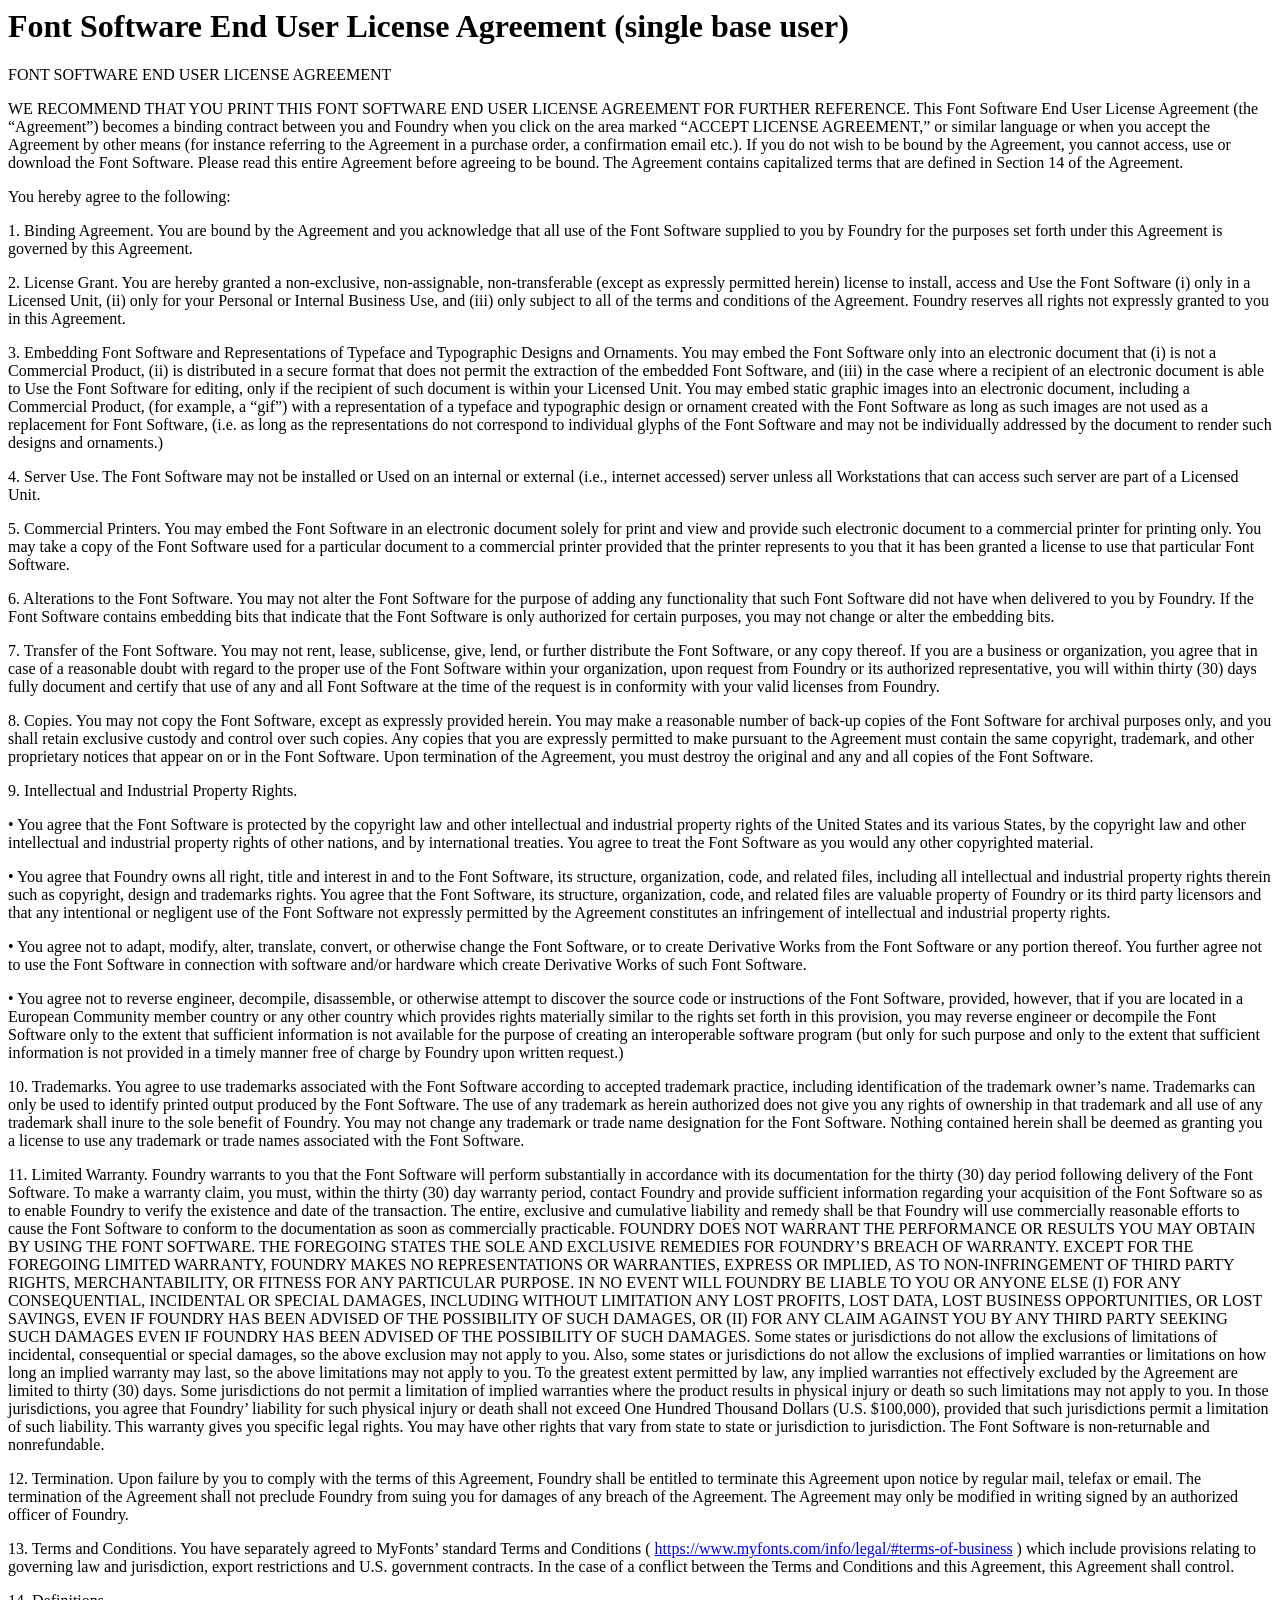
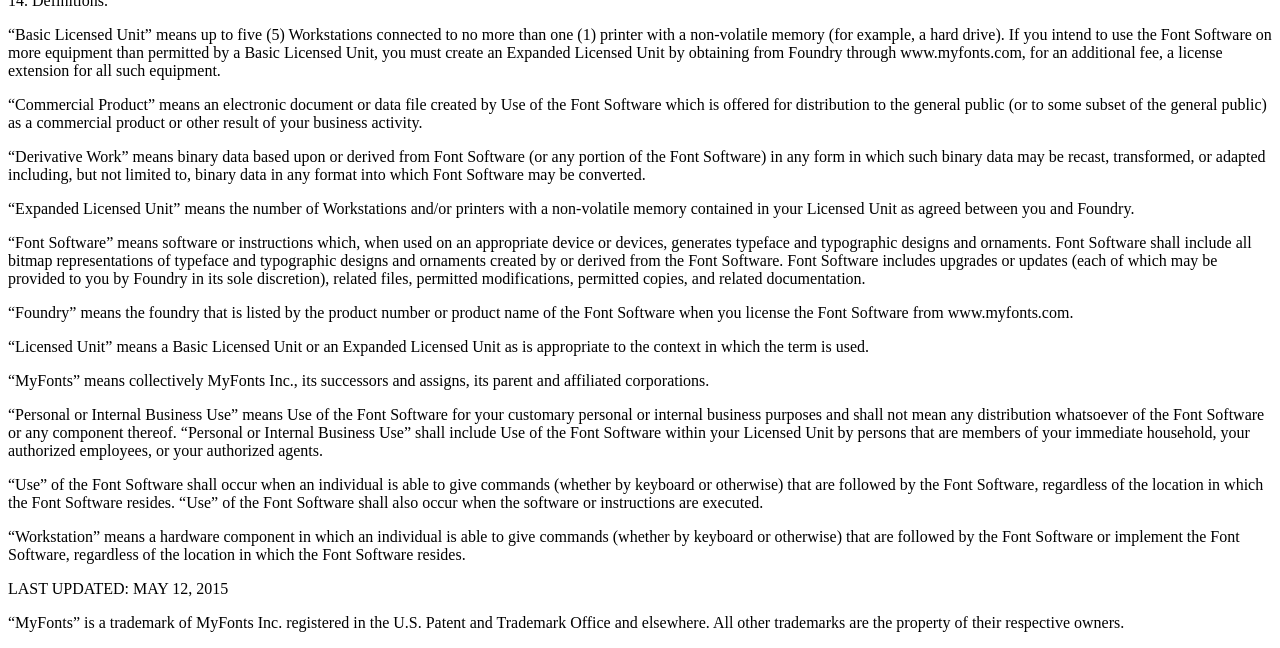
<file: fonts/KyivType/Licenses/Font Software End User License Agreement (single base user).html>
<html><head>
<title>Font Software End User License Agreement (single base user)</title><meta http-equiv='Content-Type' content='text/html; charset=utf-8'>
</head>
<body>
<h1>Font Software End User License Agreement (single base user)</h1><p>FONT SOFTWARE END USER LICENSE AGREEMENT</p>
<p>WE RECOMMEND THAT YOU PRINT THIS FONT SOFTWARE END USER LICENSE AGREEMENT FOR FURTHER REFERENCE.  This Font Software End User License Agreement (the “Agreement”) becomes a binding contract between you and Foundry when you click on the area marked “ACCEPT LICENSE AGREEMENT,” or similar language or when you accept the Agreement by other means (for instance referring to the Agreement in a purchase order, a confirmation email etc.).  If you do not wish to be bound by the Agreement, you cannot access, use or download the Font Software. Please read this entire Agreement before agreeing to be bound. The Agreement contains capitalized terms that are defined in Section 14 of the Agreement.</p>
<p>You hereby agree to the following: </p>
<p>1.	Binding Agreement. You are bound by the Agreement and you acknowledge that all use of the Font Software supplied to you by Foundry for the purposes set forth under this Agreement is governed by this Agreement.</p>
<p>2.	License Grant.  You are hereby granted a non-exclusive, non-assignable, non-transferable (except as expressly permitted herein) license to install, access and Use the Font Software (i) only in a Licensed Unit, (ii) only for your Personal or Internal Business Use, and (iii) only subject to all of the terms and conditions of the Agreement. Foundry reserves all rights not expressly granted to you in this Agreement.</p>
<p>3.	Embedding Font Software and Representations of Typeface and Typographic Designs and Ornaments.  You may embed the Font Software only into an electronic document that (i) is not a Commercial Product, (ii) is distributed in a secure format that does not permit the extraction of the embedded Font Software, and (iii) in the case where a recipient of an electronic document is able to Use the Font Software for editing, only if the recipient of such document is within your Licensed Unit. You may embed static graphic images into an electronic document, including a Commercial Product, (for example, a “gif”) with a representation of a typeface and typographic design or ornament created with the Font Software as long as such images are not used as a replacement for Font Software, (i.e. as long as the representations do not correspond to individual glyphs of the Font Software and may not be individually addressed by the document to render such designs and ornaments.)</p>
<p>4.	Server Use.  The Font Software may not be installed or Used on an internal or external (i.e., internet accessed) server unless all Workstations that can access such server are part of a Licensed Unit.  </p>
<p>5.	Commercial Printers.  You may embed the Font Software in an electronic document solely for print and view and provide such electronic document to a commercial printer for printing only.  You may take a copy of the Font Software used for a particular document to a commercial printer provided that the printer represents to you that it has been granted a license to use that particular Font Software.</p>
<p>6.	Alterations to the Font Software. You may not alter the Font Software for the purpose of adding any functionality that such Font Software did not have when delivered to you by Foundry. If the Font Software contains embedding bits that indicate that the Font Software is only authorized for certain purposes, you may not change or alter the embedding bits. </p>
<p>7.	Transfer of the Font Software. You may not rent, lease, sublicense, give, lend, or further distribute the Font Software, or any copy thereof. If you are a business or organization, you agree that in case of a reasonable doubt with regard to the proper use of the Font Software within your organization, upon request from Foundry or its authorized representative, you will within thirty (30) days fully document and certify that use of any and all Font Software at the time of the request is in conformity with your valid licenses from Foundry. </p>
<p>8.	Copies. You may not copy the Font Software, except as expressly provided herein. You may make a reasonable number of back-up copies of the Font Software for archival purposes only, and you shall retain exclusive custody and control over such copies. Any copies that you are expressly permitted to make pursuant to the Agreement must contain the same copyright, trademark, and other proprietary notices that appear on or in the Font Software. Upon termination of the Agreement, you must destroy the original and any and all copies of the Font Software. </p>
<p>9.	Intellectual and Industrial Property Rights. </p>
<p>•	You agree that the Font Software is protected by the copyright law and other intellectual and industrial property rights of the United States and its various States, by the copyright law and other intellectual and industrial property rights of other nations, and by international treaties. You agree to treat the Font Software as you would any other copyrighted material.</p>
<p>•	You agree that Foundry owns all right, title and interest in and to the Font Software, its structure, organization, code, and related files, including all intellectual and industrial property rights therein such as copyright, design and trademarks rights. You agree that the Font Software, its structure, organization, code, and related files are valuable property of Foundry or its third party licensors and that any intentional or negligent use of the Font Software not expressly permitted by the Agreement constitutes an infringement of intellectual and industrial property rights.</p>
<p>•	You agree not to adapt, modify, alter, translate, convert, or otherwise change the Font Software, or to create Derivative Works from the Font Software or any portion thereof. You further agree not to use the Font Software in connection with software and/or hardware which create Derivative Works of such Font Software.</p>
<p>•	You agree not to reverse engineer, decompile, disassemble, or otherwise attempt to discover the source code or instructions of the Font Software, provided, however, that if you are located in a European Community member country or any other country which provides rights materially similar to the rights set forth in this provision, you may reverse engineer or decompile the Font Software only to the extent that sufficient information is not available for the purpose of creating an interoperable software program (but only for such purpose and only to the extent that sufficient information is not provided in a timely manner free of charge by Foundry upon written request.) </p>
<p>10.	Trademarks. You agree to use trademarks associated with the Font Software according to accepted trademark practice, including identification of the trademark owner’s name. Trademarks can only be used to identify printed output produced by the Font Software. The use of any trademark as herein authorized does not give you any rights of ownership in that trademark and all use of any trademark shall inure to the sole benefit of Foundry. You may not change any trademark or trade name designation for the Font Software. Nothing contained herein shall be deemed as granting you a license to use any trademark or trade names associated with the Font Software. </p>
<p>11.	Limited Warranty. Foundry warrants to you that the Font Software will perform substantially in accordance with its documentation for the thirty (30) day period following delivery of the Font Software. To make a warranty claim, you must, within the thirty (30) day warranty period, contact Foundry and provide sufficient information regarding your acquisition of the Font Software so as to enable Foundry to verify the existence and date of the transaction. The entire, exclusive and cumulative liability and remedy shall be that Foundry will use commercially reasonable efforts to cause the Font Software to conform to the documentation as soon as commercially practicable.  FOUNDRY DOES NOT WARRANT THE PERFORMANCE OR RESULTS YOU MAY OBTAIN BY USING THE FONT SOFTWARE. THE FOREGOING STATES THE SOLE AND EXCLUSIVE REMEDIES FOR FOUNDRY’S BREACH OF WARRANTY. EXCEPT FOR THE FOREGOING LIMITED WARRANTY, FOUNDRY MAKES NO REPRESENTATIONS OR WARRANTIES, EXPRESS OR IMPLIED, AS TO NON-INFRINGEMENT OF THIRD PARTY RIGHTS, MERCHANTABILITY, OR FITNESS FOR ANY PARTICULAR PURPOSE. IN NO EVENT WILL FOUNDRY BE LIABLE TO YOU OR ANYONE ELSE (I) FOR ANY CONSEQUENTIAL, INCIDENTAL OR SPECIAL DAMAGES, INCLUDING WITHOUT LIMITATION ANY LOST PROFITS, LOST DATA, LOST BUSINESS OPPORTUNITIES, OR LOST SAVINGS, EVEN IF FOUNDRY HAS BEEN ADVISED OF THE POSSIBILITY OF SUCH DAMAGES, OR (II) FOR ANY CLAIM AGAINST YOU BY ANY THIRD PARTY SEEKING SUCH DAMAGES EVEN IF FOUNDRY HAS BEEN ADVISED OF THE POSSIBILITY OF SUCH DAMAGES. Some states or jurisdictions do not allow the exclusions of limitations of incidental, consequential or special damages, so the above exclusion may not apply to you. Also, some states or jurisdictions do not allow the exclusions of implied warranties or limitations on how long an implied warranty may last, so the above limitations may not apply to you. To the greatest extent permitted by law, any implied warranties not effectively excluded by the Agreement are limited to thirty (30) days. Some jurisdictions do not permit a limitation of implied warranties where the product results in physical injury or death so such limitations may not apply to you. In those jurisdictions, you agree that Foundry’ liability for such physical injury or death shall not exceed One Hundred Thousand Dollars (U.S. $100,000), provided that such jurisdictions permit a limitation of such liability. This warranty gives you specific legal rights. You may have other rights that vary from state to state or jurisdiction to jurisdiction. The Font Software is non-returnable and nonrefundable. </p>
<p>12.	Termination. Upon failure by you to comply with the terms of this Agreement, Foundry shall be entitled to terminate this Agreement upon notice by regular mail, telefax or email. The termination of the Agreement shall not preclude Foundry from suing you for damages of any breach of the Agreement. The Agreement may only be modified in writing signed by an authorized officer of Foundry. </p>
<p>13.	Terms and Conditions. You have separately agreed to MyFonts’ standard Terms and Conditions ( <a href="https://www.myfonts.com/info/legal/#terms-of-business">https://www.myfonts.com/info/legal/#terms-of-business</a> ) which include provisions relating to governing law and jurisdiction, export restrictions and U.S. government contracts.  In the case of a conflict between the Terms and Conditions and this Agreement, this Agreement shall control.</p>
<p>14.	Definitions.</p>
<p>“Basic Licensed Unit” means up to five (5) Workstations connected to no more than one (1) printer with a non-volatile memory (for example, a hard drive). If you intend to use the Font Software on more equipment than permitted by a Basic Licensed Unit, you must create an Expanded Licensed Unit by obtaining from Foundry through www.myfonts.com, for an additional fee, a license extension for all such equipment.</p>
<p>“Commercial Product” means an electronic document or data file created by Use of the Font Software which is offered for distribution to the general public (or to some subset of the general public) as a commercial product or other result of your business activity. </p>
<p>“Derivative Work” means binary data based upon or derived from Font Software (or any portion of the Font Software) in any form in which such binary data may be recast, transformed, or adapted including, but not limited to, binary data in any format into which Font Software may be converted. </p>
<p>“Expanded Licensed Unit” means the number of Workstations and/or printers with a non-volatile memory contained in your Licensed Unit as agreed between you and Foundry.</p>
<p>“Font Software” means software or instructions which, when used on an appropriate device or devices, generates typeface and typographic designs and ornaments. Font Software shall include all bitmap representations of typeface and typographic designs and ornaments created by or derived from the Font Software. Font Software includes upgrades or updates (each of which may be provided to you by Foundry in its sole discretion), related files, permitted modifications, permitted copies, and related documentation.</p>
<p>“Foundry” means the foundry that is listed by the product number or product name of the Font Software when you license the Font Software from www.myfonts.com.</p>
<p>“Licensed Unit” means a Basic Licensed Unit or an Expanded Licensed Unit as is appropriate to the context in which the term is used. </p>
<p>“MyFonts” means collectively MyFonts Inc., its successors and assigns, its parent and affiliated corporations. </p>
<p>“Personal or Internal Business Use” means Use of the Font Software for your customary personal or internal business purposes and shall not mean any distribution whatsoever of the Font Software or any component thereof. &#8220;Personal or Internal Business Use&#8221; shall include Use of the Font Software within your Licensed Unit by persons that are members of your immediate household, your authorized employees, or your authorized agents.</p>
<p>“Use” of the Font Software shall occur when an individual is able to give commands (whether by keyboard or otherwise) that are followed by the Font Software, regardless of the location in which the Font Software resides. “Use” of the Font Software shall also occur when the software or instructions are executed.</p>
<p>“Workstation” means a hardware component in which an individual is able to give commands (whether by keyboard or otherwise) that are followed by the Font Software or implement the Font Software, regardless of the location in which the Font Software resides. </p>
<p>LAST UPDATED:  MAY 12, 2015</p>
<p>“MyFonts” is a trademark of MyFonts Inc. registered in the U.S. Patent and Trademark Office and elsewhere. All other trademarks are the property of their respective owners.</p>
</body>
</html>
</file>
